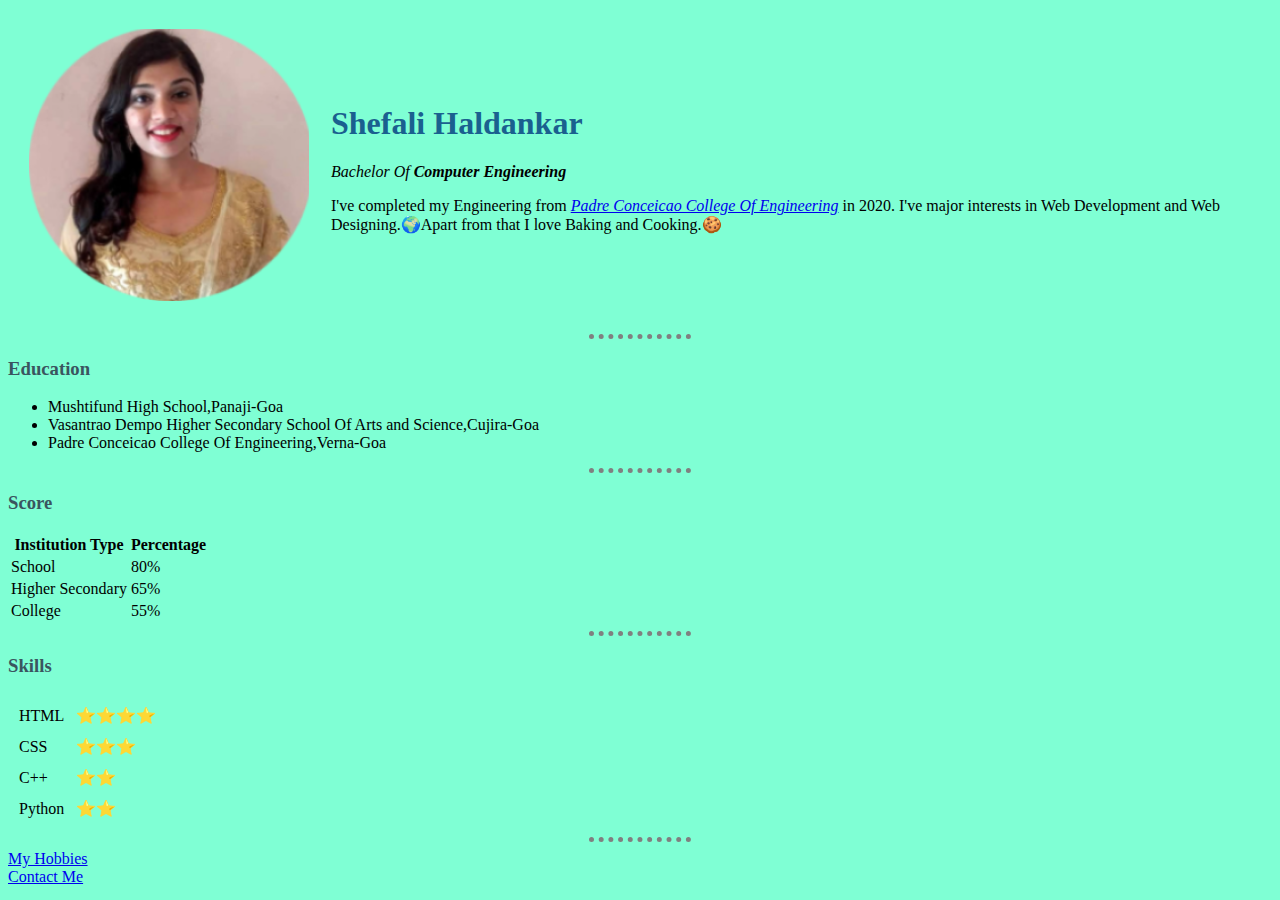
<file: index.html>
<!DOCTYPE html>
<html lang="en">
  <head>
    <meta charset="UTF-8">
    <meta name="viewport" content="width=device-width, initial-scale=1.0">
    <title>Shefali's Personal Site</title>
    <link rel="stylesheet" href="css/styles.css">

  </head>

  <body>

    <table cellspacing="20">
      <tr>
        <td>
          <img src="images/shef.png" alt="Shefali's profile picture">
        </td>
        <td>
          <h1>Shefali Haldankar</h1>
          <p><em>Bachelor Of <strong>Computer Engineering</strong></em></p>
          <p>I've completed my Engineering from <em><a href="https://pccegoa.edu.in/">Padre Conceicao College Of Engineering</a></em> in 2020.
            I've major interests in Web Development and Web Designing.🌍Apart from that I love Baking and Cooking.🍪
          </p>
        </td>
      </tr>
    </table>

    <hr>

    <h3>Education</h3>
    <ul>
       <li>Mushtifund High School,Panaji-Goa</li>
       <li>Vasantrao Dempo Higher Secondary School Of Arts and Science,Cujira-Goa</li>
       <li>Padre Conceicao College Of Engineering,Verna-Goa</li>
    </ul>
<hr>

<h3>Score</h3>
<table>
  <thead>
    <tr>
      <th>Institution Type</th>
      <th>Percentage</th>
    </tr>
  </thead>

  <tbody>
<tr>
  <td>School</td>
  <td>80%</td>
</tr>

<tr>
  <td>Higher Secondary</td>
  <td>65%</td>
</tr>

<tr>
  <td>College</td>
  <td>55%</td>
</tr>
  </tbody>
</table>

<hr>
<h3>Skills</h3>
      <table cellspacing="10px" >
        <tr>
          <td>HTML</td>
          <td>⭐⭐⭐⭐</td>
         </tr>
         <tr>
           <td>CSS</td>
           <td>⭐⭐⭐</td>
        </tr>
        <tr>
          <td>C++</td>
          <td>⭐⭐</td>
       </tr>
       <tr>
        <td>Python</td>
        <td>⭐⭐</td>
     </tr>
      </table>
    <hr>

  <a href="hobbies.html">My Hobbies</a>
  <br>
  <a href="contact-me.html">Contact Me</a>
  </body>
</html>
</file>
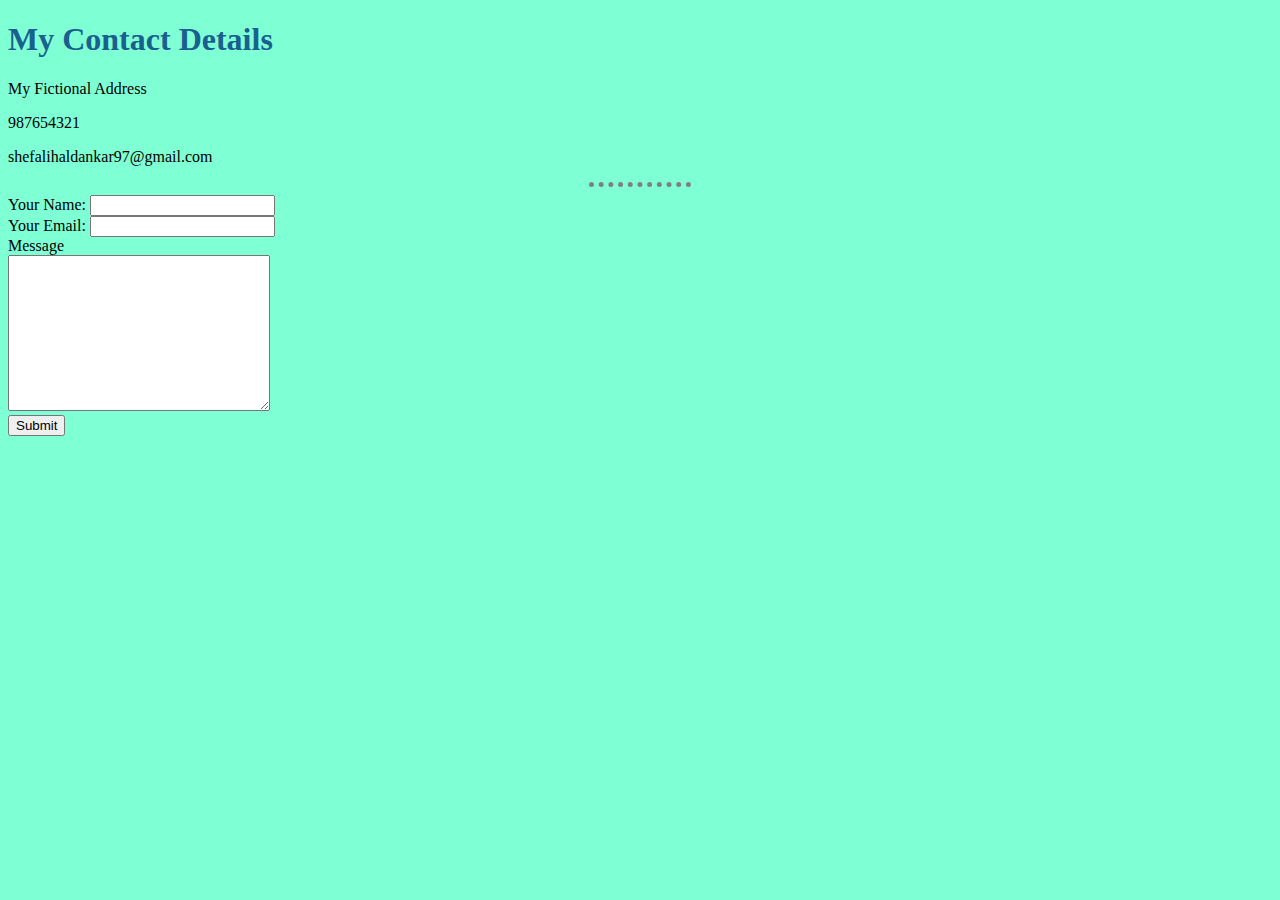
<file: contact-me.html>
<!DOCTYPE html>
<html lang="en">
<head>
    <meta charset="UTF-8">
    <meta name="viewport" content="width=device-width, initial-scale=1.0">
    <title>Contact Me</title>
    <link rel="stylesheet" href="css/styles.css">
</head>
<body>
    <h1>My Contact Details</h1>
    <p>My Fictional Address</p>
    <p>987654321</p>
    <p>shefalihaldankar97@gmail.com</p>
    <hr>
   <form action="mailto:shefalihaldankar97@gmail.com" method="POST" enctype="text/plain" >
       <label>Your Name:</label>
       <input type="text" name="yourName" ><br>
      <label>Your Email:</label>
      <input type="email" name="yourEmail"><br>
      <label>Message</label><br>
      <textarea name="YourMessage" cols="30" rows="10"></textarea><br>
       <input type="submit">
   </form>

</body>
</html>
</file>
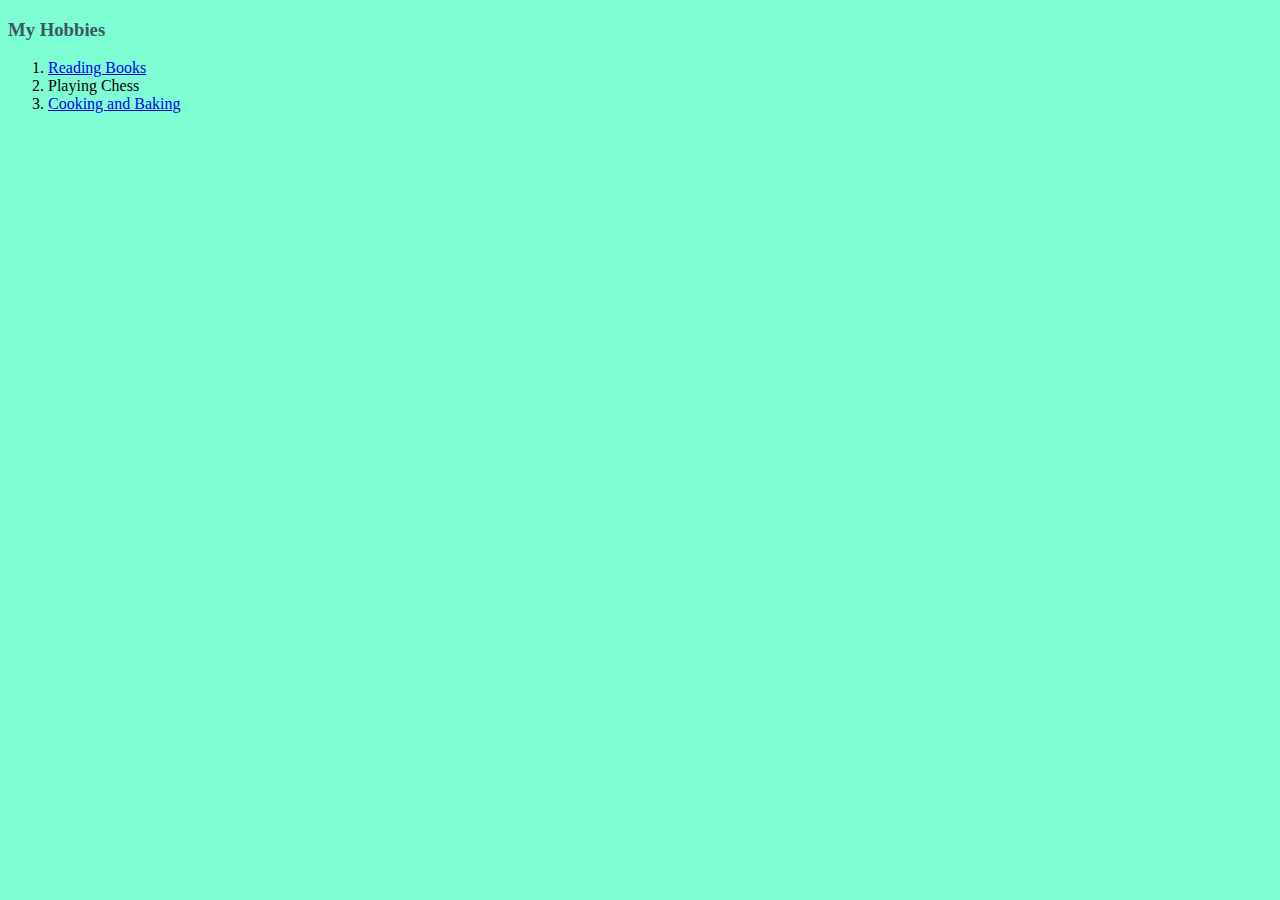
<file: hobbies.html>
<!DOCTYPE html>
<html lang="en">
<head>
    <meta charset="UTF-8">
    <meta name="viewport" content="width=device-width, initial-scale=1.0">
    <title> My Hobbies</title>
    <link rel="stylesheet" href="css/styles.css">
</head>
<body>
    <h3>My Hobbies</h3>
    <ol>
      <li><a href="https://www.google.com/search?q=book+reading&rlz=1C1CHBF_enIN918IN918&sxsrf=ALeKk01VDQYAeYFT3csKwDMhAljng5fVTA:1605590725966&source=lnms&tbm=isch&sa=X&ved=2ahUKEwj3w4DH64jtAhUlILcAHfOiBO4Q_AUoAXoECA0QAw&biw=1366&bih=657#imgrc=dYEHSwHeSWE7dM">Reading Books</a></li>
      <li>Playing Chess</li>
      <li><a href="https://www.google.com/search?q=cooking+and+baking&rlz=1C1CHBF_enIN918IN918&sxsrf=ALeKk01PUDzhKRSXlMdEJh5Wv1uGhmiI5A:1605590605229&source=lnms&tbm=isch&sa=X&ved=2ahUKEwjHm7eN64jtAhWyjuYKHXVfDPIQ_AUoAXoECA0QAw&biw=634&bih=647#imgrc=6jBIA67NVyRa2M">Cooking and Baking</a></li>
    </ol>
</body>
</html>
</file>
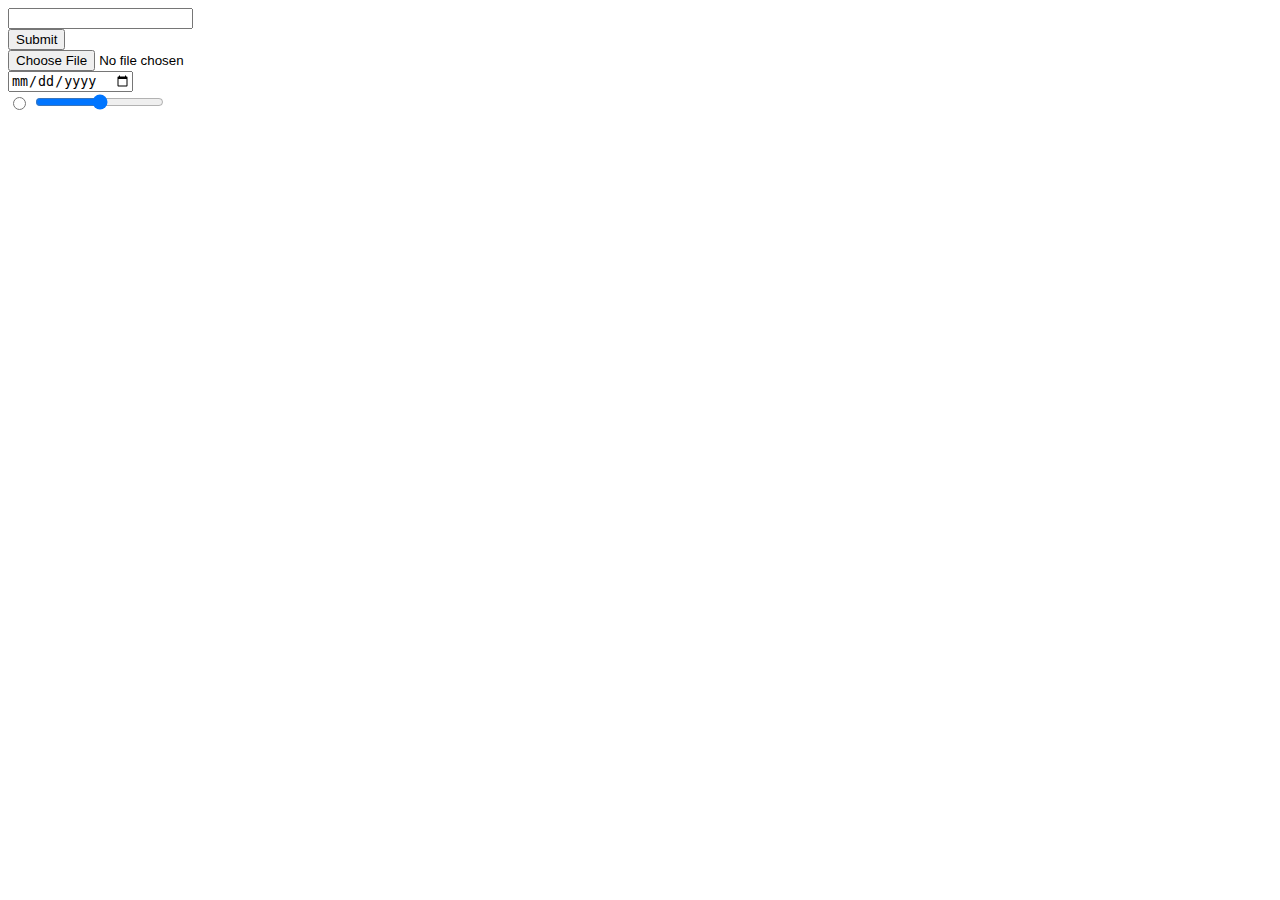
<file: inputs.html>
<!DOCTYPE html>
<html lang="en">
<head>
    <meta charset="UTF-8">
    <meta name="viewport" content="width=device-width, initial-scale=1.0">
    <title>Inputs</title>
</head>
<body>
    <input type="text"><br>
    <input type="submit"><br>
    <input type="file"><br>
    <input type="date"><br>
    <input type="radio">
    <input type="range">
</body>
</html>
</file>
<file: css/styles.css>
body{
    background-color:aquamarine;
  }

  hr{
    border-style: none;
    border-top-style:dotted;
    border-color: grey;
    border-width: 5px;
    width:8%
  }
  h1{
      color:#1a608f ;
  }

  h3{
      color:#3a555f;
  }
</file>
